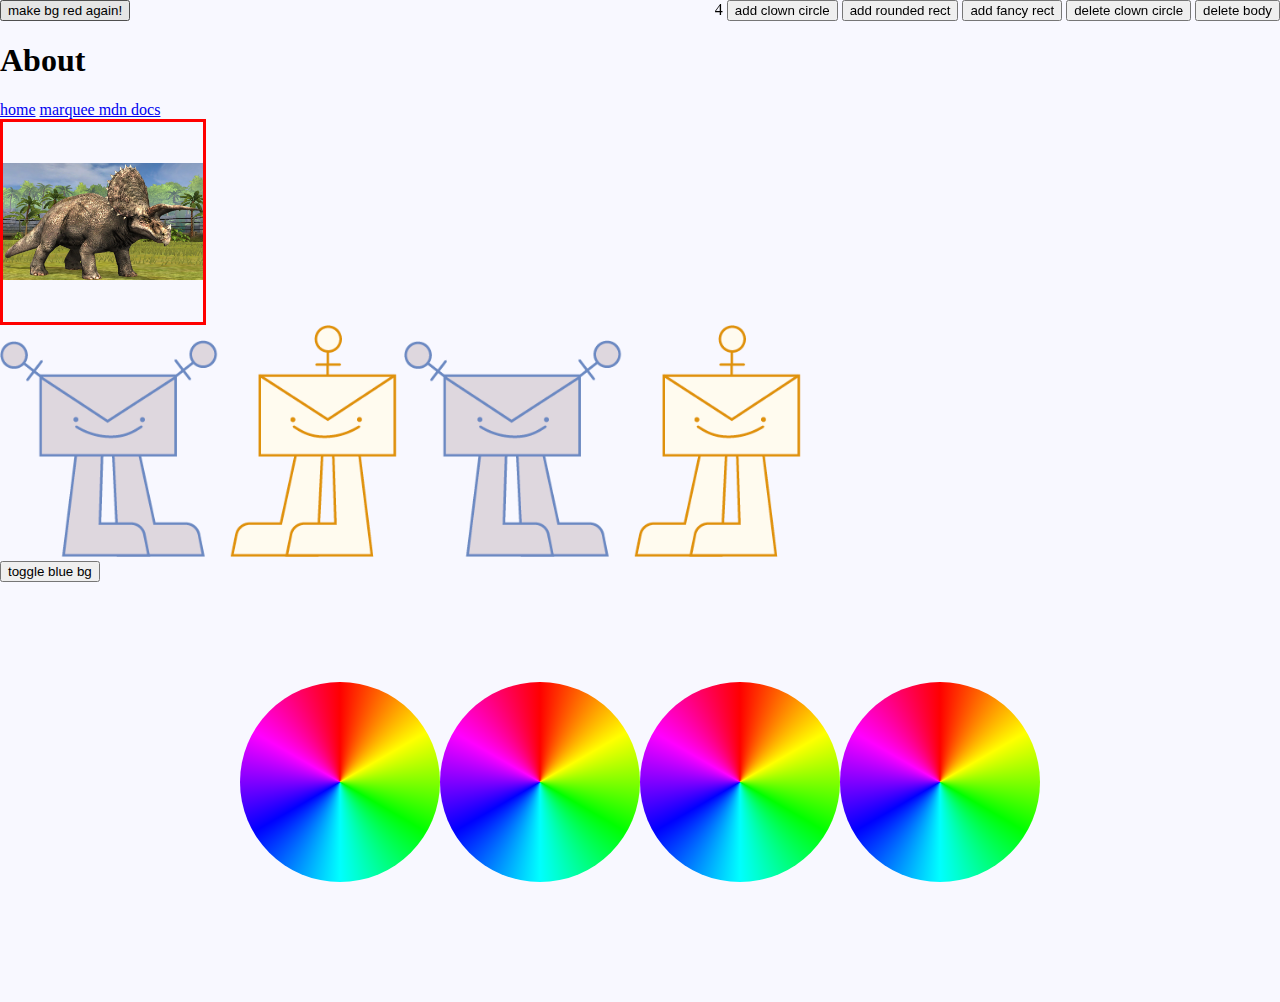
<file: about.html>
<!DOCTYPE html>
<html lang="en">
  <head>
    <meta charset="UTF-8" />
    <meta name="viewport" content="width=device-width, initial-scale=1.0" />
    <title>About</title>
    <link rel="stylesheet" href="about-styles.css" />
  </head>
  <body>
    <button id="red-btn">make bg red again!</button>
    <h1>About</h1>
    <a href="index.html">home</a>
    <a
      href="https://developer.mozilla.org/ru/docs/Web/HTML/Element/marquee"
      target="_blank"
    >
      marquee mdn docs
    </a>
    <div class="img-on-bg"></div>
    <div class="buttons">
      <span id="counter">4</span>
      <button id="clown-btn">add clown circle</button>
      <button id="rect-btn">add rounded rect</button>
      <button id="fancy-btn">add fancy rect</button>
      <button id="delete-clown-btn">delete clown circle</button>
      <button id="delete-body">delete body</button>
    </div>
    <div class="imageBox">
      <img src="dudes.png" width="400px" alt="" />
      <img class="second-image" src="dudes.png" width="400px" alt="" />
    </div>
    <button id="toggle-btn">toggle blue bg</button>
    <div class="clown-box">
      <div class="clown-circle"></div>
      <div class="clown-circle"></div>
      <div class="clown-circle"></div>
      <div class="clown-circle"></div>
    </div>
    <script src="about-scripts.js"></script>
  </body>
</html>
</file>
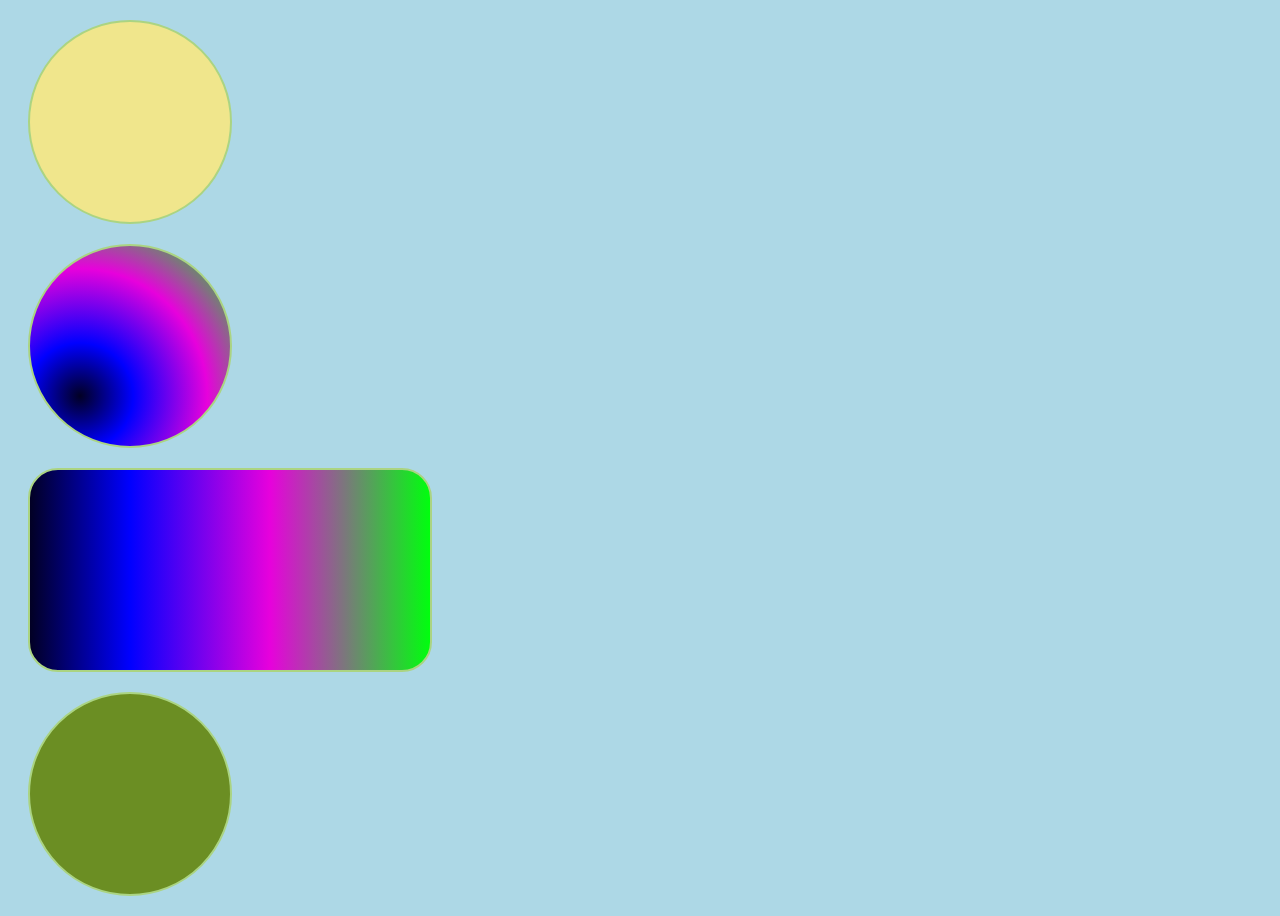
<file: colors.html>
<!DOCTYPE html>
<html lang="en">
  <head>
    <meta charset="UTF-8" />
    <meta name="viewport" content="width=device-width, initial-scale=1.0" />
    <title>Colors</title>
    <link rel="stylesheet" href="colors.css" />
  </head>
  <body>
    <div class="box box-1"></div>
    <div class="box box-2"></div>
    <div class="box box-3"></div>
    <div class="box box-4"></div>
  </body>
</html>
</file>
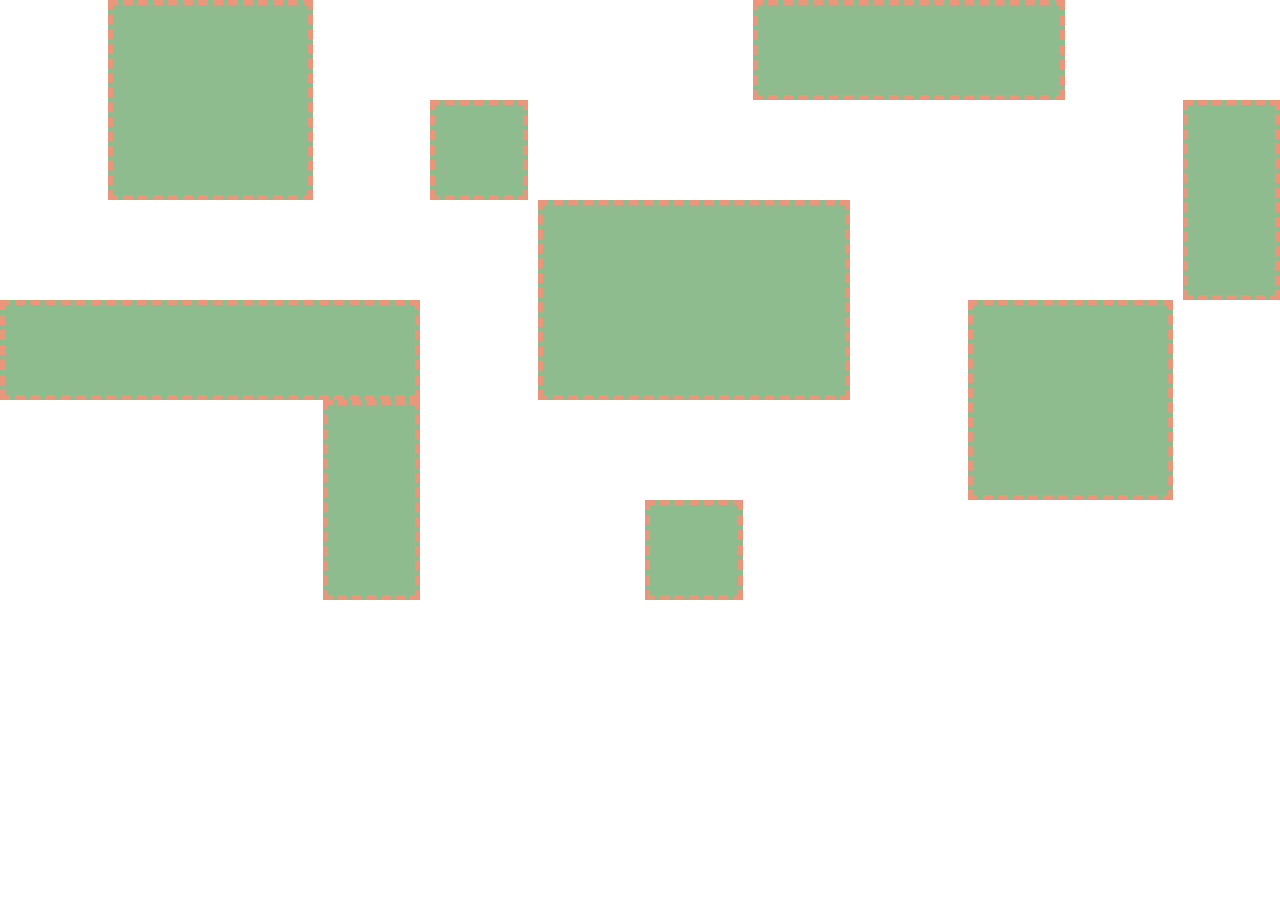
<file: grid.html>
<!DOCTYPE html>
<html lang="en">
  <head>
    <meta charset="UTF-8" />
    <meta http-equiv="X-UA-Compatible" content="IE=edge" />
    <meta name="viewport" content="width=device-width, initial-scale=1.0" />
    <title>CSS GRID</title>
    <style>
      * {
        box-sizing: border-box;
      }

      body {
        margin: 0;
        padding: 0;
      }

      .parent {
        display: grid;
        grid-template-columns: repeat(12, 1fr);
        grid-template-rows: repeat(6, 1fr);
        grid-column-gap: 10px;
        grid-row-gap: 0px;
      }

      .child {
        border: 5px dashed darksalmon;
        background: darkseagreen;
        min-height: 100px;
      }

      .div1 {
        grid-area: 1 / 2 / 3 / 4;
      }
      .div2 {
        grid-area: 3 / 6 / 5 / 9;
      }
      .div3 {
        grid-area: 2 / 12 / 4 / 13;
      }
      .div4 {
        grid-area: 4 / 1 / 5 / 5;
      }
      .div5 {
        grid-area: 1 / 8 / 2 / 11;
      }
      .div6 {
        grid-area: 4 / 10 / 6 / 12;
      }
      .div7 {
        grid-area: 6 / 7 / 7 / 8;
      }
      .div8 {
        grid-area: 2 / 5 / 3 / 6;
      }
      .div9 {
        grid-area: 5 / 4 / 9 / 5;
      }
    </style>
  </head>
  <body>
    <div class="parent">
      <div class="div1 child"></div>
      <div class="div2 child"></div>
      <div class="div3 child"></div>
      <div class="div4 child"></div>
      <div class="div5 child"></div>
      <div class="div6 child"></div>
      <div class="div7 child"></div>
      <div class="div8 child"></div>
      <div class="div9 child"></div>
    </div>
  </body>
</html>
</file>
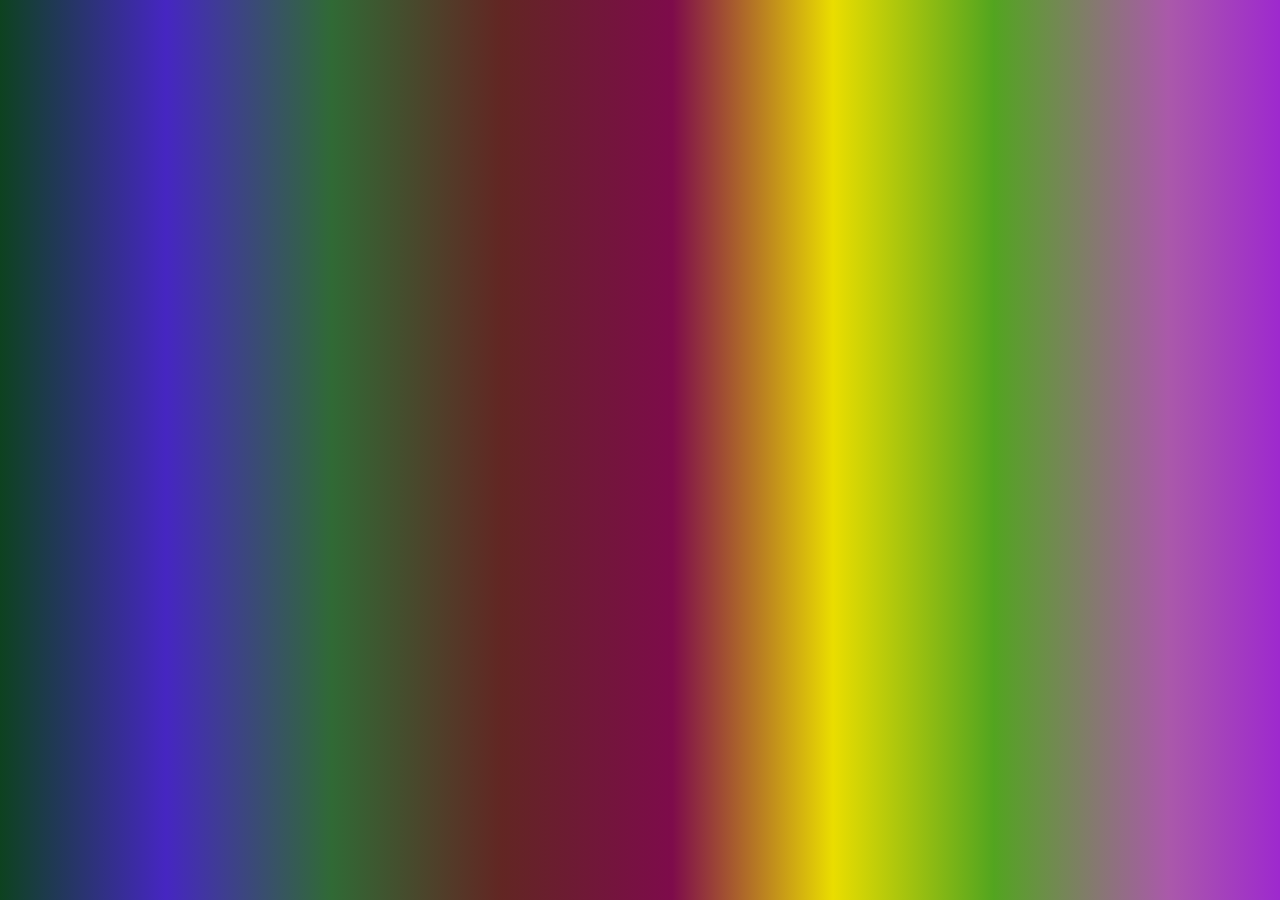
<file: infinite-gradient.html>
<!DOCTYPE html>
<html lang="en">
  <head>
    <meta charset="UTF-8" />
    <meta http-equiv="X-UA-Compatible" content="IE=edge" />
    <meta name="viewport" content="width=device-width, initial-scale=1.0" />
    <title>Infinite Gradient</title>
    <link rel="stylesheet" href="infinite-gradient.css" />
  </head>
  <body>
    <div class="box">
      <div class="grad-box"></div>
    </div>
    <script src="infinite-gradient.js"></script>
  </body>
</html>
</file>
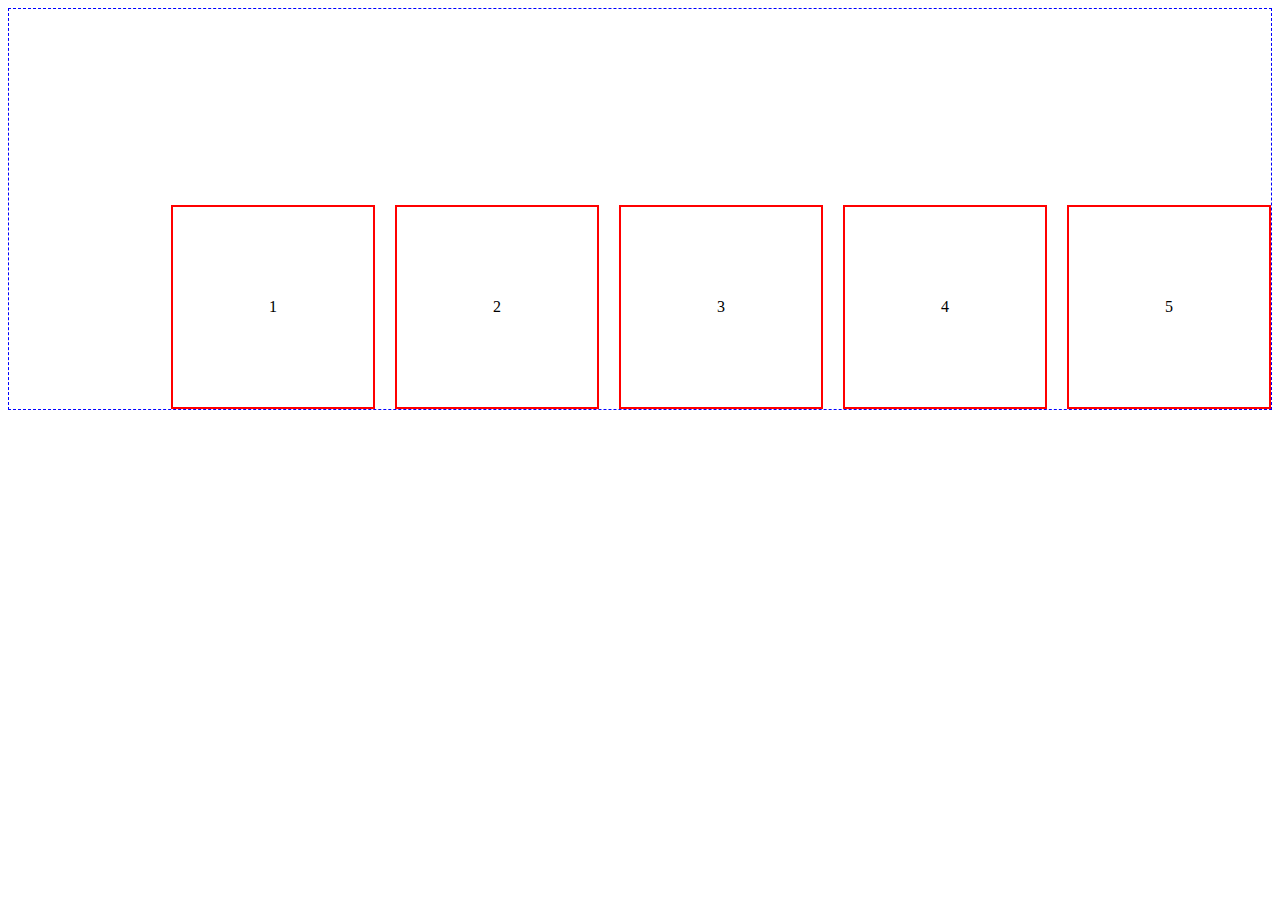
<file: layouts-2.html>
<!DOCTYPE html>
<html lang="en">
  <head>
    <meta charset="UTF-8" />
    <meta http-equiv="X-UA-Compatible" content="IE=edge" />
    <meta name="viewport" content="width=device-width, initial-scale=1.0" />
    <title>Document</title>
    <style>
      .parent {
        display: flex;
        border: 1px dashed blue;
        min-height: 400px;
        align-items: flex-end;
        justify-content: flex-end;
      }

      .child {
        width: 200px;
        height: 200px;
        border: 2px solid red;
        display: flex;
        justify-content: center;
        align-items: center;
      }

      .child + .child {
        margin-left: 20px;
      }
    </style>
  </head>
  <body>
    <div class="parent">
      <div class="child">1</div>
      <div class="child">2</div>
      <div class="child">3</div>
      <div class="child">4</div>
      <div class="child">5</div>
    </div>
  </body>
</html>
</file>
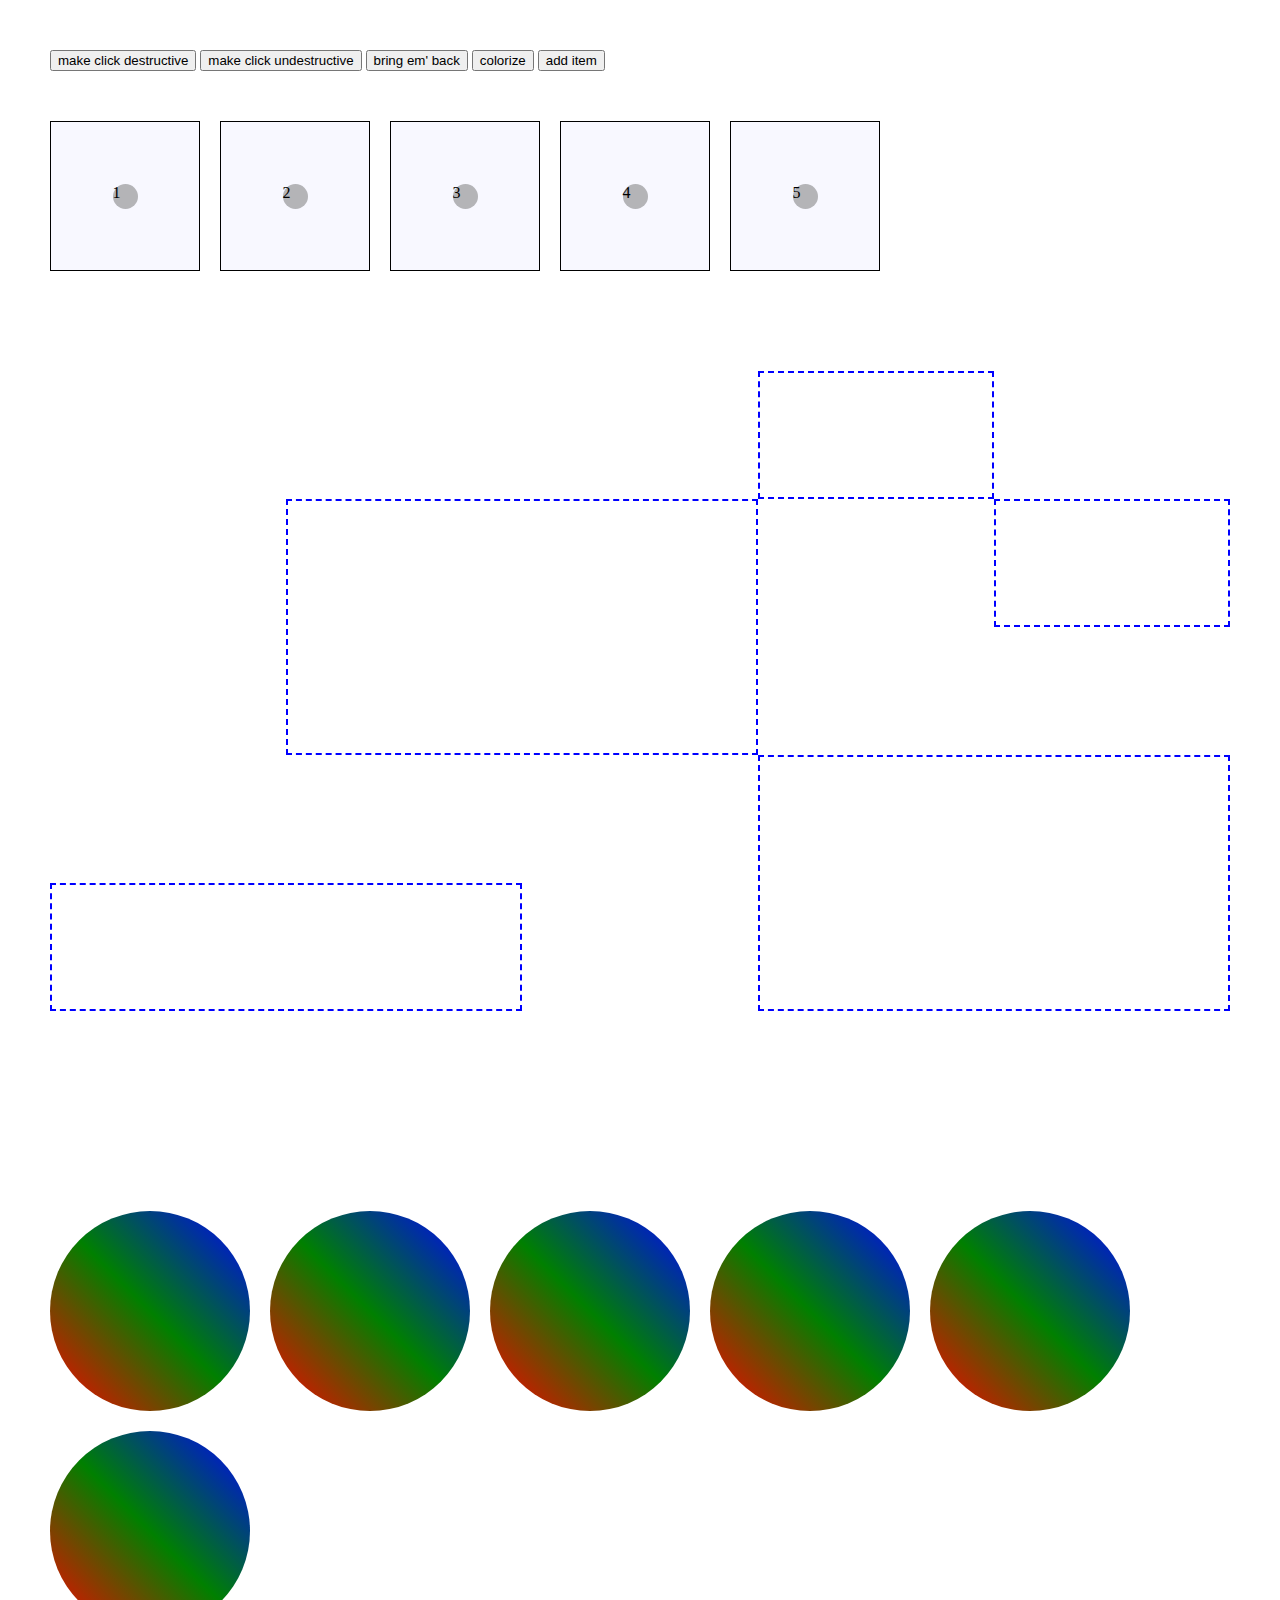
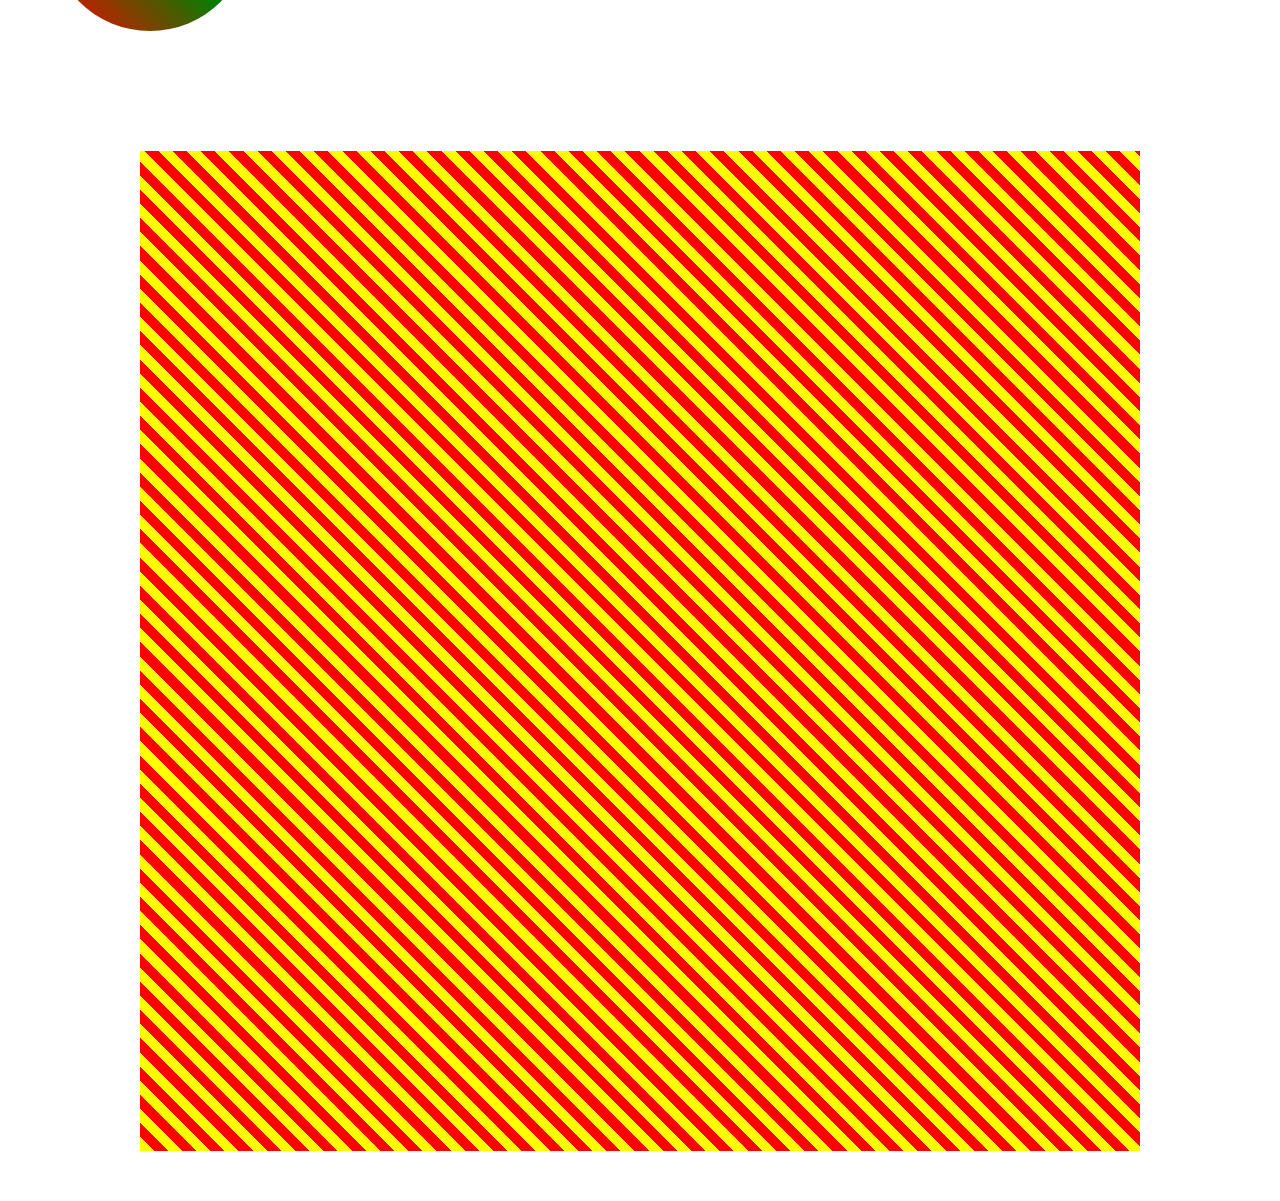
<file: layouts.html>
<!DOCTYPE html>
<html lang="en">
  <head>
    <meta charset="UTF-8" />
    <meta http-equiv="X-UA-Compatible" content="IE=edge" />
    <meta name="viewport" content="width=device-width, initial-scale=1.0" />
    <title>Document</title>
    <link rel="stylesheet" href="layouts.css" />
  </head>
  <body>
    <button id="destroy">make click destructive</button>
    <button id="undestroy">make click undestructive</button>
    <button id="back">bring em' back</button>
    <button id="colorize">colorize</button>
    <button id="new">add item</button>
    <div class="parent">
      <div class="item"><span>1</span></div>
      <div class="item"><span>2</span></div>
      <div class="item"><span>3</span></div>
      <div class="item"><span>4</span></div>
      <div class="item"><span>5</span></div>
    </div>
    <div class="grid">
      <div class="div1"></div>
      <div class="div2"></div>
      <div class="div3"></div>
      <div class="div4"></div>
      <div class="div5"></div>
    </div>
    <div class="circleBox">
      <button class="circle"></button>
      <button class="circle"></button>
      <button class="circle"></button>
      <button class="circle"></button>
      <button class="circle"></button>
      <button class="circle"></button>
    </div>
    <div class="stripeBox">
      <div class="repeat"></div>
    </div>
    <script src="scripts.js"></script>
  </body>
</html>
</file>
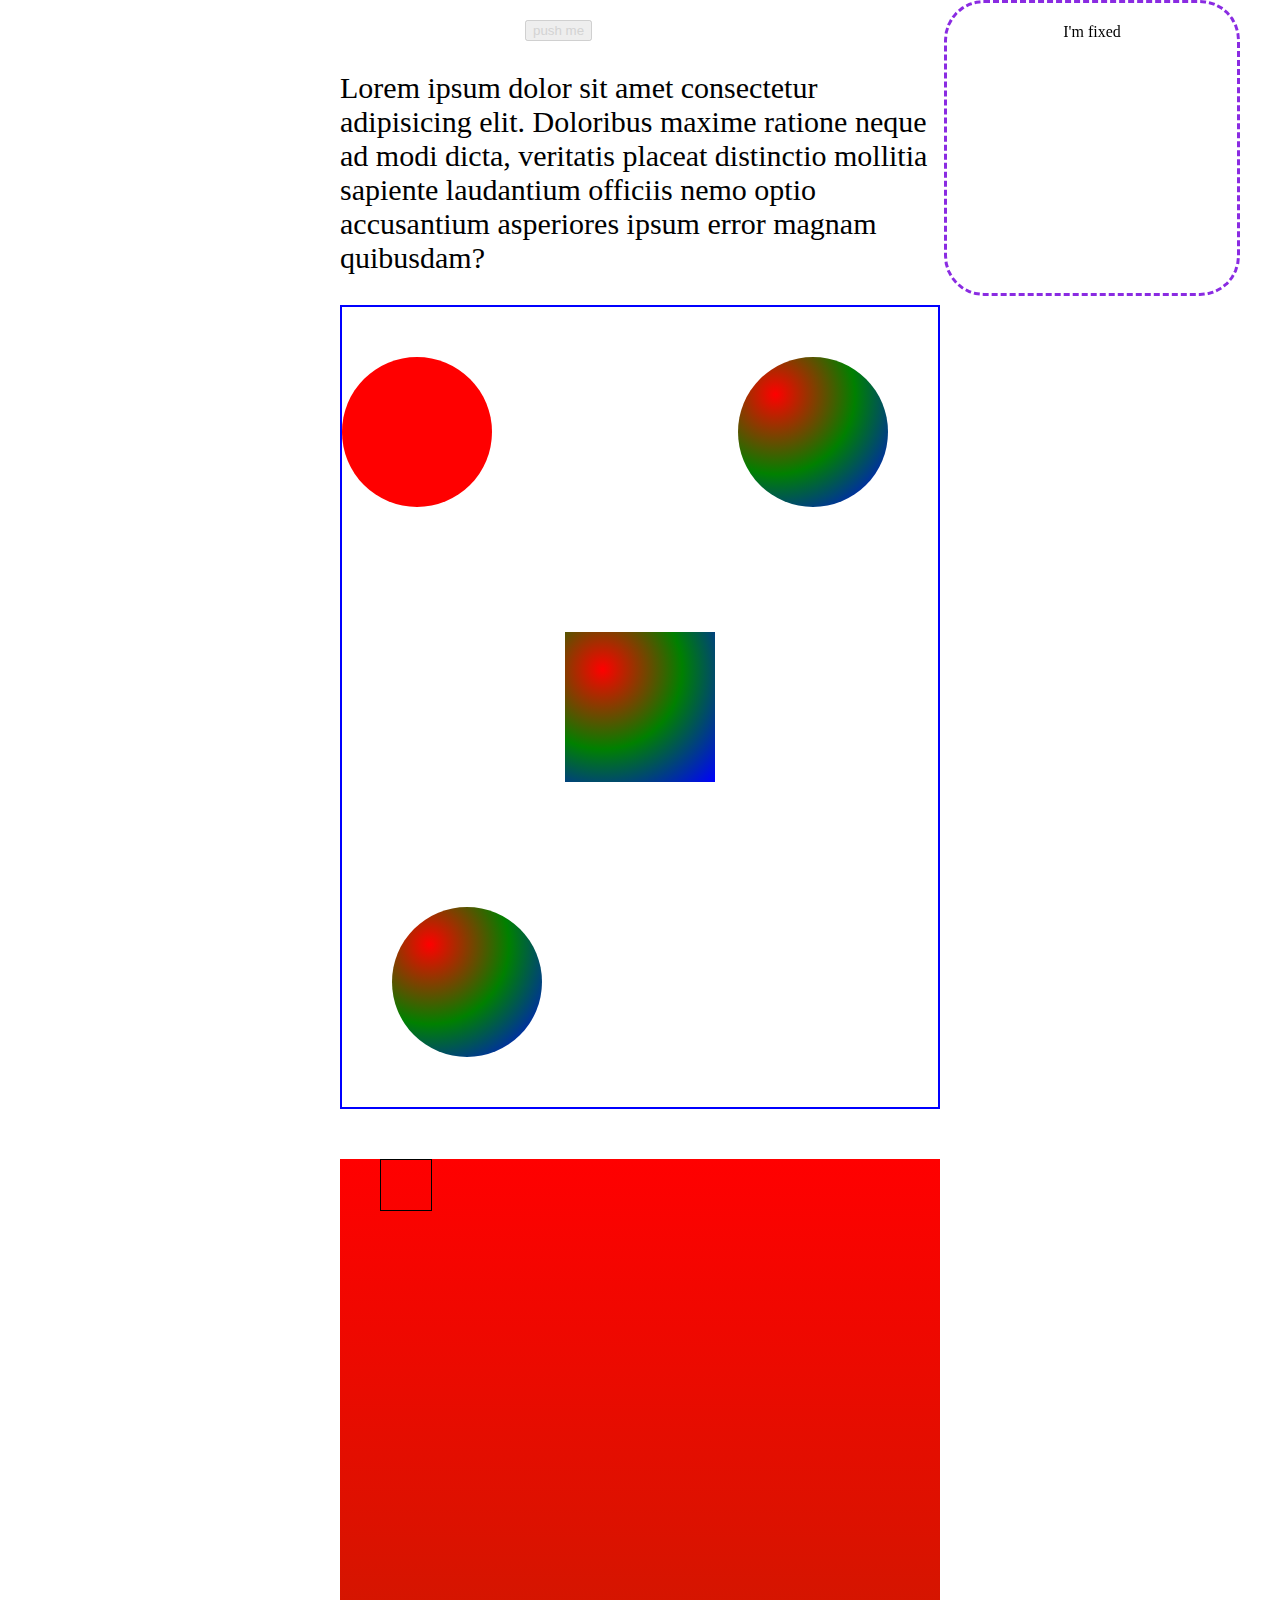
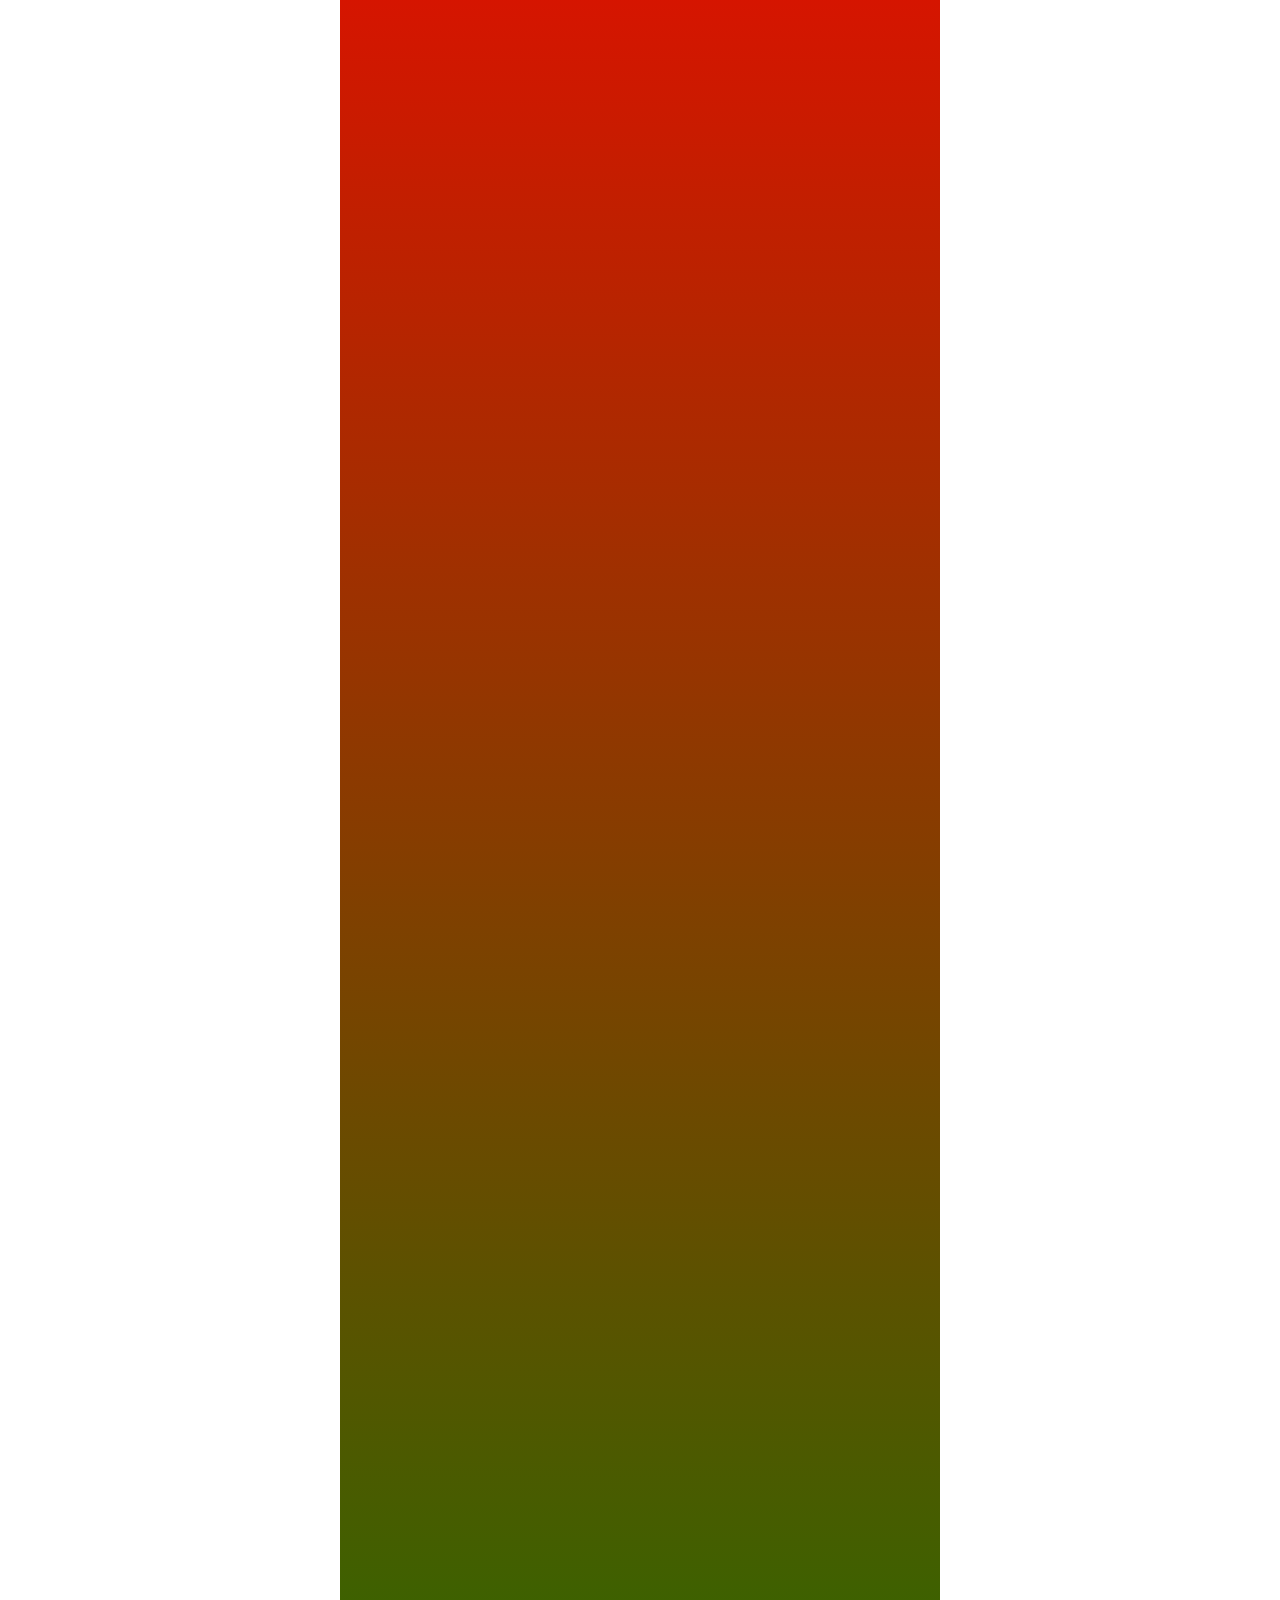
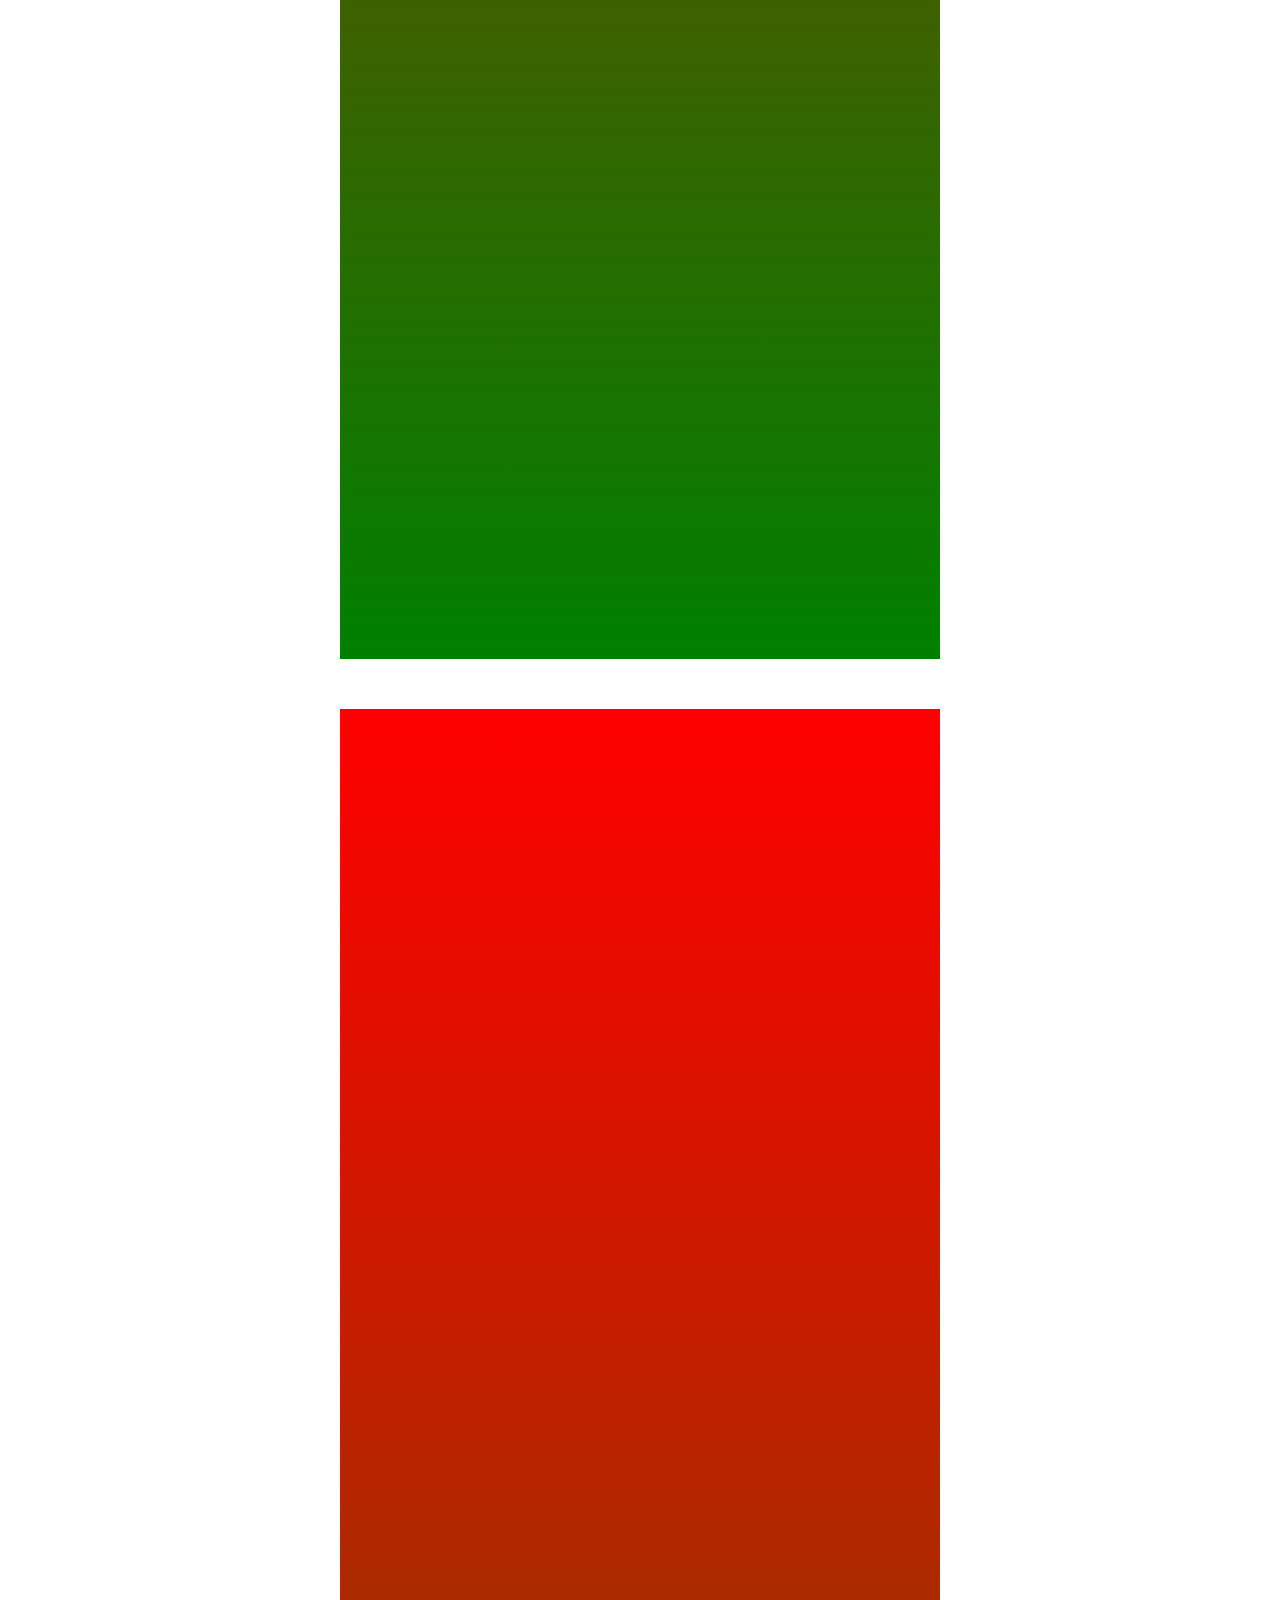
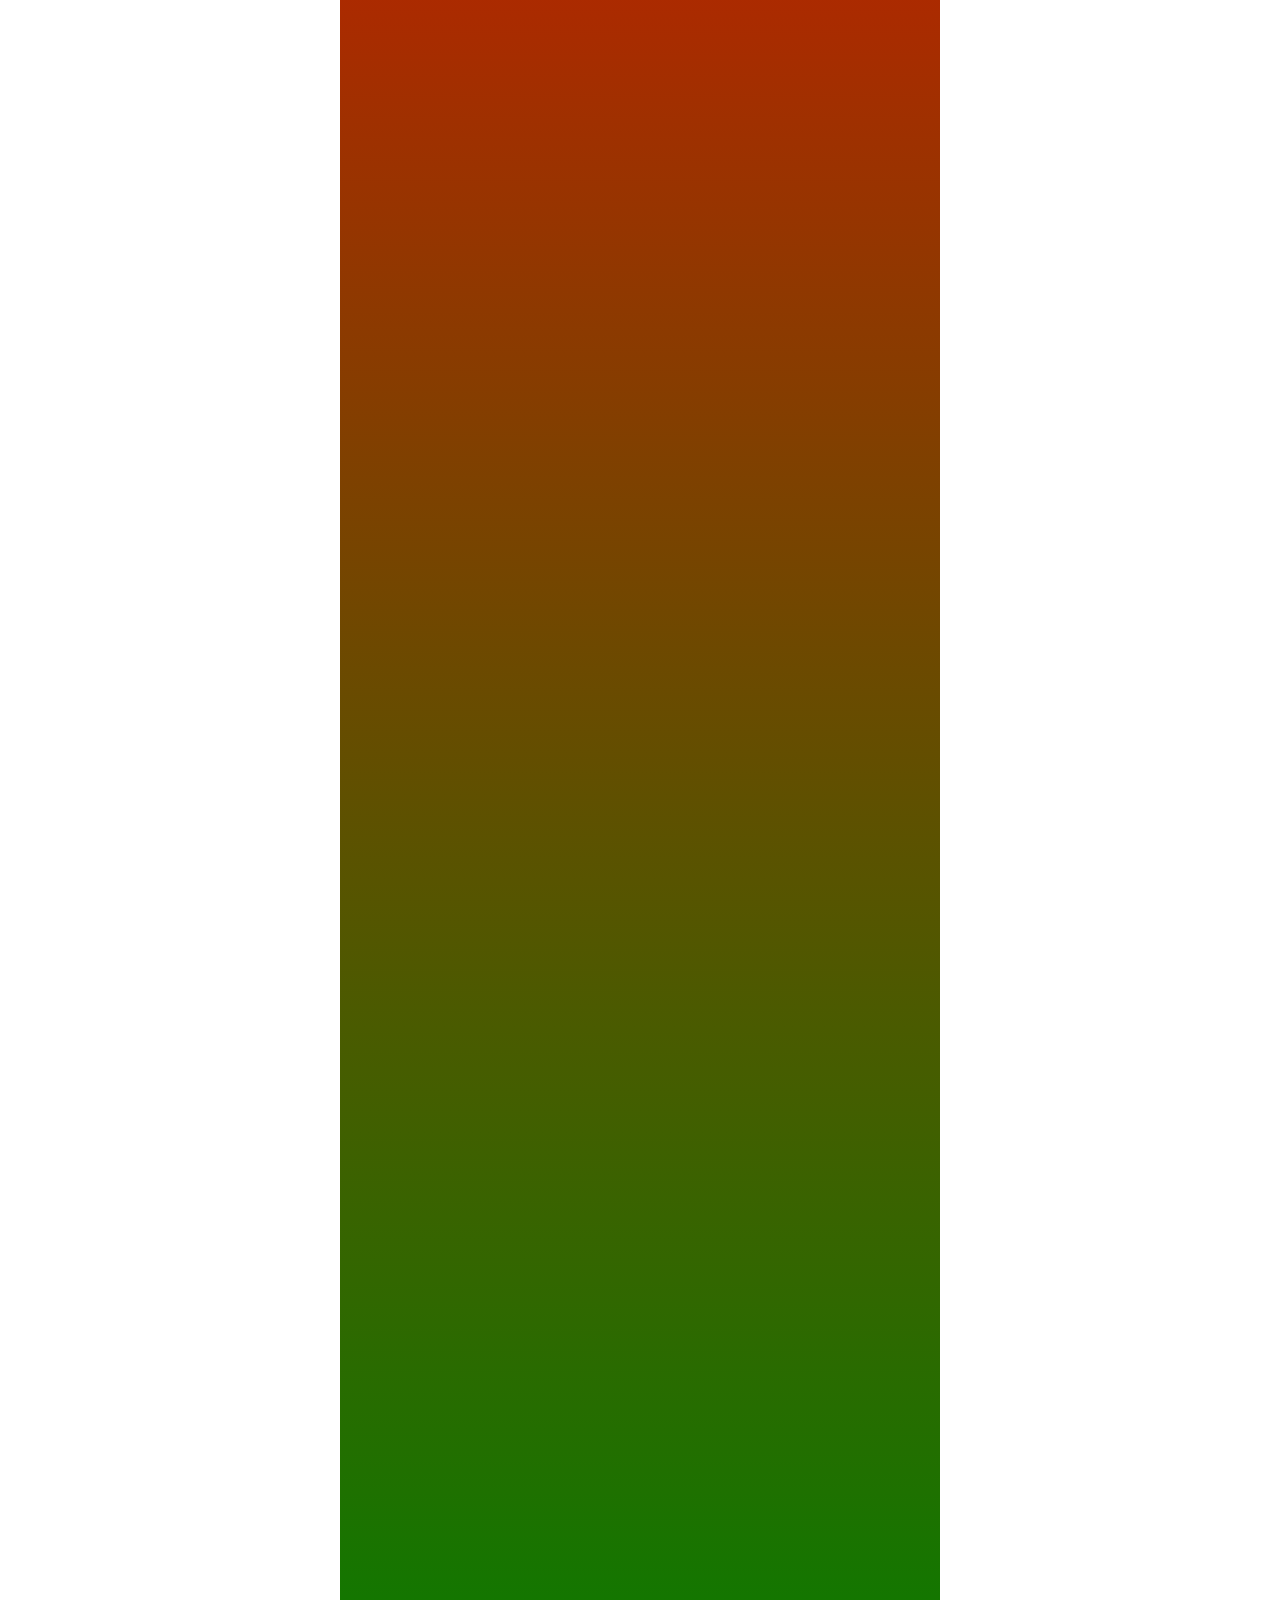
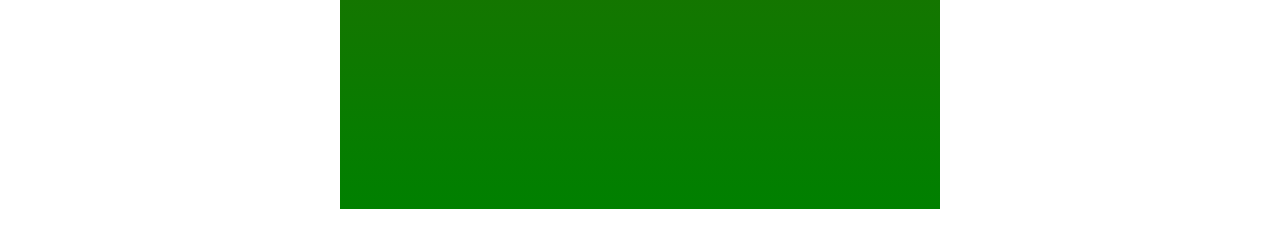
<file: positions-transitions.html>
<!DOCTYPE html>
<html lang="en">
  <head>
    <meta charset="UTF-8" />
    <meta name="viewport" content="width=device-width, initial-scale=1.0" />
    <title>Positions</title>
    <link rel="stylesheet" href="positions.css" />
  </head>
  <body>
    <input type="text"></input>
    <button disabled>push me</button>
    <p>
      Lorem ipsum dolor sit amet consectetur adipisicing elit. Doloribus maxime
      ratione neque ad modi dicta, veritatis placeat distinctio mollitia
      sapiente laudantium officiis nemo optio accusantium asperiores ipsum error
      magnam quibusdam?
    </p>
    <div class="box fixed-box">I'm fixed</div>
    <div class="relative-parent">
      <div class="absolute-child child-1"></div>
      <div class="absolute-child child-2"></div>
      <div class="absolute-child child-3"></div>
      <div class="absolute-child child-4"></div>
    </div>
    <div class="placeholder">
      <div class="sticky-box"></div>
    </div>
    <div class="placeholder"></div>
  </body>
</html>
</file>
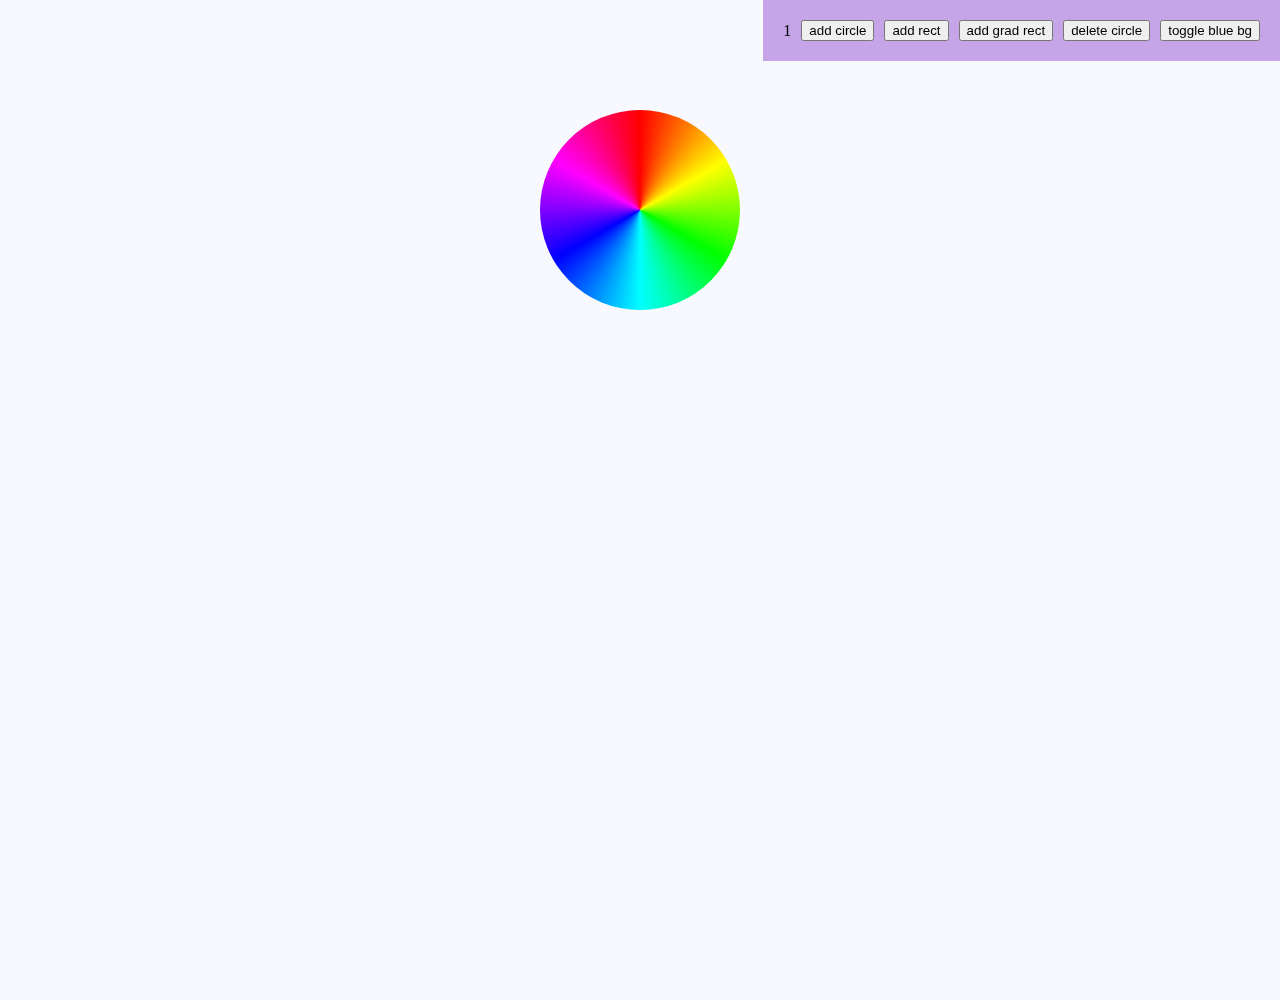
<file: random-ui.html>
<!DOCTYPE html>
<html lang="en">
  <head>
    <meta charset="UTF-8" />
    <meta http-equiv="X-UA-Compatible" content="IE=edge" />
    <meta name="viewport" content="width=device-width, initial-scale=1.0" />
    <title>Random UI</title>
    <link rel="stylesheet" href="random-ui-styles.css" />
  </head>
  <body>
    <div class="buttons">
      <span id="counter">1</span>
      <button id="clown-btn">add circle</button>
      <button id="rect-btn">add rect</button>
      <button id="fancy-btn">add grad rect</button>
      <button id="delete-clown-btn">delete circle</button>
      <button id="toggle-btn">toggle blue bg</button>
    </div>
    <div class="clown-box">
      <button class="clown-circle"></button>
    </div>
    <script src="random-ui-scripts.js"></script>
  </body>
</html>
</file>
<file: about-styles.css>
.img-on-bg {
  width: 200px;
  height: 200px;
  border: 3px solid red;
  background-image: url(triceratops.jpg);
  background-size: contain;
  background-repeat: no-repeat;
  background-position: left center;
}

body {
  padding: 0;
  margin: 0;
  width: 100vw;
  min-height: 100vh;
  background: ghostwhite;
  transition: background 0.3s ease;
}

.clown-box {
  margin: 100px 0;
  display: flex;
  align-items: center;
  flex-wrap: wrap;
  justify-content: center;
}

.clown-circle {
  width: 200px;
  height: 200px;
  border-radius: 9999px;
  background: conic-gradient(red, yellow, lime, aqua, blue, magenta, red);
  margin-bottom: 20px;
}

.clown-circle:hover {
  animation-name: spin;
  animation-duration: 3s;
  animation-timing-function: linear;
  animation-iteration-count: infinite;
}

.clown-circle:nth-child(even) {
  animation-direction: reverse;
}

.blue-bg {
  background: rgb(146, 81, 207);
}

.rounded-rect {
  width: 300px;
  height: 150px;
  border-radius: 20px;
  border: none;
}

.fancy-rect {
  width: 150px;
  height: 500px;
  /* border-radius: 20px; */
  /* margin-bottom: 20px; */
}

.buttons {
  position: fixed;
  right: 0;
  top: 0;
}

.make-me-spin {
  animation-name: spin;
  animation-duration: 3s;
  animation-timing-function: linear;
  animation-iteration-count: infinite;
  animation-direction: alternate;
}

.second-image {
  /* transform-origin: right bottom; */

  animation-name: slide;
  animation-duration: 3s;
  animation-timing-function: linear;
  animation-iteration-count: infinite;
  animation-direction: alternate;
  animation-play-state: paused;
}

.second-image:hover {
  animation-play-state: running;
}

@keyframes spin {
  from {
    transform: rotate(0);
  }
  to {
    transform: rotate(360deg);
  }
}

@keyframes slide {
  from {
    transform: translate(0, 0) rotate(0) scale(1);
    /* transform: rotate(0); */
    background-color: blue;
  }
  to {
    transform: translate(-400px, 200px) rotate(30deg) scale(2);
    /* transform: rotate(-90deg); */
    background-color: red;
  }
}
</file>
<file: colors.css>
body {
  background-color: lightblue;
}

.box {
  width: 200px;
  height: 200px;
  border: 2px solid rgb(171, 212, 130);
  margin: 20px;
  border-radius: 9999px;
}

.box-1 {
  background-color: khaki;
}

.box-2 {
  background: radial-gradient(
    circle at 25% 75%,
    rgba(2, 0, 36, 1) 0%,
    rgba(0, 0, 255, 1) 25%,
    rgba(231, 1, 220, 1) 60%,
    rgba(0, 255, 14, 1) 100%
  );
}

.box-3 {
  background: linear-gradient(
    90deg,
    rgba(2, 0, 36, 1) 0%,
    rgba(0, 0, 255, 1) 25%,
    rgba(231, 1, 220, 1) 60%,
    rgba(0, 255, 14, 1) 100%
  );
  width: 400px;
  border-radius: 30px;
}

.box-4 {
  background-color: olivedrab;
}
</file>
<file: infinite-gradient.css>
body {
  padding: 0;
  margin: 0;
}

@keyframes move {
  from {
    transform: translateX(0);
  }
  to {
    transform: translateX(-50%);
  }
}

.fancy-rect {
  height: 100vh;
}

.fancy-rect + .fancy-rect {
  margin-left: -1px;
}

.box {
  overflow: hidden;
  height: 100vh;
}

.grad-box {
  display: inline-flex;
}

.grad-box-ready {
  animation: move 60s linear infinite;
}
</file>
<file: layouts.css>
* {
  box-sizing: border-box;
}

body {
  padding: 50px;
  margin: 0;
}

.parent {
  display: flex;
  margin-top: 50px;
}

.item + .item {
  margin-left: 20px;
}

.item {
  width: 150px;
  height: 150px;
  border: 1px solid black;
  background-color: ghostwhite;
  display: flex;
  align-items: center;
  justify-content: center;
  transition: background-color 0.2s ease;
}

.item span {
  background-color: rgba(111, 111, 111, 0.5);
  display: block;
  border-radius: 9999px;
  min-width: 25px;
  min-height: 25px;
}

.grid {
  display: grid;
  grid-template-columns: repeat(5, 1fr);
  grid-template-rows: repeat(5, 1fr);
  grid-column-gap: 0px;
  grid-row-gap: 0px;
  margin-top: 100px;
  margin-bottom: 200px;
  width: calc(100vw - 100px);
  height: 50vw;
}

.div1 {
  grid-area: 2 / 2 / 4 / 4;
  border: 2px dashed blue;
}
.div2 {
  grid-area: 4 / 4 / 6 / 6;
  border: 2px dashed blue;
}
.div3 {
  grid-area: 2 / 5 / 3 / 6;
  border: 2px dashed blue;
}
.div4 {
  grid-area: 5 / 1 / 6 / 3;
  border: 2px dashed blue;
}
.div5 {
  grid-area: 1 / 4 / 2 / 5;
  border: 2px dashed blue;
}

.circleBox {
  display: flex;
  flex-wrap: wrap;
}

.circle {
  width: 200px;
  height: 200px;
  border-radius: 9999px;
  /* background: conic-gradient(red, yellow, lime, aqua, blue, magenta, red);
   */
  background: linear-gradient(45deg, red, green, blue);
  animation-name: spin;
  animation-duration: 3s;
  animation-iteration-count: infinite;
  animation-timing-function: linear;
  animation-play-state: paused;
  border: none;
  cursor: pointer;
  margin-right: 20px;
  margin-bottom: 20px;
}

.circle:hover {
  animation-play-state: running;
}

.circle:active,
.circle:focus {
  outline: none;
}

.circle:active {
  animation-duration: 1s;
  animation-direction: reverse;
}

@keyframes spin {
  from {
    transform: rotate(0);
  }
  to {
    transform: rotate(360deg);
  }
}

@keyframes spin2 {
  0% {
    transform: rotate(0);
  }
  10% {
    transform: rotate(0);
  }
  90% {
    transform: rotate(360deg);
  }
  100% {
    transform: rotate(360deg);
  }
}

.stripeBox {
  background-image: repeating-linear-gradient(
    45deg,
    yellow,
    yellow 10px,
    red 10px,
    red 20px
  );
  width: 1000px;
  height: 1000px;
  margin: 0 auto;
}

.repeat {
  /* border: 1px dashed blue; */
  border-radius: 9999px;
  margin: 100px auto;
  width: 1000px;
  height: 1000px;
  background-image: repeating-linear-gradient(
    45deg,
    yellow,
    yellow 10px,
    red 10px,
    red 20px
  );
}

.repeat:hover {
  animation: spin2 5s ease-in-out 0.3s infinite alternate;
}
</file>
<file: positions.css>
body {
  min-height: 300vh;
  max-width: 600px;
  margin: 0 auto;
  padding: 20px;
}

p {
  font-size: 30px;
}

p:hover {
  /* font-size: 50px; */
  color: blueviolet;
}

button:disabled {
  color: lightgray;
}

button:active {
  border: 2px solid blue;
}

input {
  border: 0;
}

input:focus {
  background: black;
  color: white;
  outline: 0;
}

.box {
  width: 250px;
  height: 250px;
  border: 3px dashed blueviolet;
  border-radius: 40px;
  text-align: center;
  padding: 20px;
}

.fixed-box {
  position: fixed;
  right: 40px;
  top: 0;
}

.sticky-box {
  position: sticky;
  top: 40px;
  margin-bottom: 40px;

  width: 50px;
  height: 50px;
  border: 1px solid black;
}

.placeholder {
  margin-top: 50px;
  height: 300vh;
  padding-left: 40px;
  background: linear-gradient(red, green);
}

.relative-parent {
  height: 800px;
  border: 2px solid blue;
  position: relative;
}

.absolute-child {
  width: 150px;
  height: 150px;
  border-radius: 75px;
  background: radial-gradient(circle at 25% 25%, red, green, blue);

  position: absolute;
}

.child-1 {
  left: 0px;
  top: 50px;
  background: red;
  transition: background 500ms ease-in, border-radius 1s ease-in 0.5s;
  /* transition: background 1s ease-in 2s; с задержкой */
}

.child-1:hover {
  background: blue;
  /* width: 200px; */
  border-radius: 0;
  /* border: 3px dashed red; */
}

.child-2 {
  right: 50px;
  top: 50px;
  transition: transform 0.5s linear;
}

.child-2:hover {
  transform: rotate(360deg);
  /* transform: scale(2, 0.5); */
  /* transform: translate(25px, 25px); */
  /* transform: skew(40deg, 30deg); */
}

.child-3 {
  left: 50px;
  bottom: 50px;
  transition: background 0.3s ease, transform 0.5s ease-out;
}

.child-4 {
  border-radius: 0;

  top: 50%;
  left: 50%;
  transform: translate(-50%, -50%);
}

.relative-parent:hover .child-3 {
  /* background: lightgreen; */
  transform: translate(300px, -50px) scale(-0.5);
}

.relative-parent:hover .child-3 {
  background: greenyellow;
}
</file>
<file: random-ui-styles.css>
body {
  padding: 0;
  margin: 0;
  width: 100vw;
  min-height: 100vh;
  background: ghostwhite;
  transition: background 0.3s ease;
}

.clown-box {
  margin: 100px 0;
  display: flex;
  align-items: center;
  flex-wrap: wrap;
  justify-content: center;
}

.clown-circle {
  width: 200px;
  height: 200px;
  border-radius: 9999px;
  background: conic-gradient(red, yellow, lime, aqua, blue, magenta, red);
  margin: 10px;

  animation-name: spin;
  animation-duration: 3s;
  animation-timing-function: linear;
  animation-iteration-count: infinite;
  animation-play-state: paused;

  border: none;
  cursor: pointer;
}

.clown-circle:focus {
  outline: none;
}

.clown-circle:hover {
  animation-play-state: running;
}

.clown-circle:nth-child(even) {
  animation-direction: reverse;
}

.clown-circle:active {
  animation-duration: 1s;
}

.blue-bg {
  background: rgb(146, 81, 207);
}

.rounded-rect {
  width: 300px;
  height: 150px;
  border-radius: 20px;
  border: none;
  margin: 10px;
}

.fancy-rect {
  width: 150px;
  height: 500px;
}

.make-me-spin {
  animation-name: spin;
  animation-duration: 3s;
  animation-timing-function: linear;
  animation-iteration-count: infinite;
  animation-direction: alternate;
  animation-play-state: running;
}

.buttons {
  position: fixed;
  right: 0;
  top: 0;
  z-index: 50;
  background: rgb(146, 81, 207, 0.5);
  padding: 20px;
  display: flex;
  align-items: center;
}

.buttons > * + * {
  margin-left: 10px;
}

@keyframes spin {
  from {
    transform: rotate(0);
  }
  to {
    transform: rotate(360deg);
  }
}
</file>
